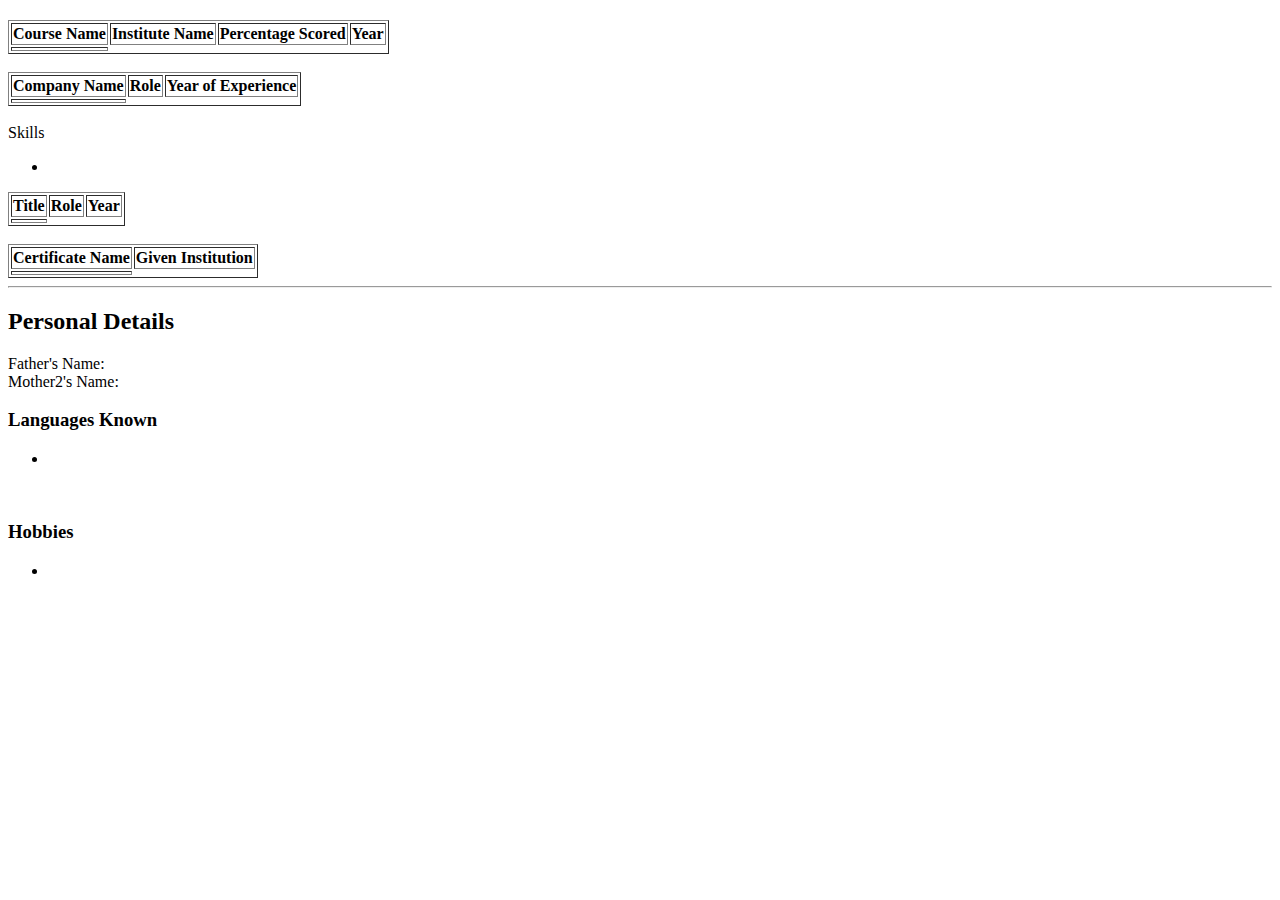
<file: resume builder_firebase_bootstrap/view.html>
<!DOCTYPE html>
<html lang="en">
<head>
    <meta charset="UTF-8">
    <meta name="viewport" content="width=device-width, initial-scale=1.0">
    <title>Document</title>
    <script src="myresume.js" type="text/javaScript"></script>
</head>
<body>
    <h2 id="name"></h2>
    <h3 id="email"></h3>
    <h3 id="phonenumber"></h3>
    <h3 id="date"></h3>
    <h3 id="address"></h3>
    <h3 id="dob"></h3>
    <h3 id="objective"></h3>

    <table border="1">
        <thead>
            <th>Course Name </th>
            <th>Institute Name </th>
            <th>Percentage Scored </th>
            <th>Year </th>
        </thead>
        <tbody id="trs">
          
            <tr>
                <td></td>

            </tr>
        </tbody>
    </table>
    </br>

    <table border="1">
        <thead>
            <th>Company Name </th>
            <th>Role </th>
            <th>Year of Experience </th>
        </thead>
        <tbody id="experience">
          
            <tr>
                <td></td>

            </tr>
        </tbody>
    </table>

    <br>
    <label>Skills</label>
    <ul id="skills"  border=1>
        
        <li></li>
    </ul>

    <table border="1">
        <thead>
            <th>Title</th>
            <th>Role </th>
            <th>Year</th>
        </thead>
        <tbody id="projects">
          
            <tr>
                <td></td>

            </tr>
        </tbody>
    </table>

    <br>
    <table border="1">
        <thead>
            <th>Certificate Name</th>
            <th>Given Institution </th>
           
        </thead>
        <tbody id="certification">
          
            <tr>
                <td></td>

            </tr>
        </tbody>
    </table>
   
    <hr>

    <h2>Personal Details</h2>
    
    Father's Name:  <b id="fathername"></b><br>
    Mother2's Name:  <b id="mothername"></b>

    <h3>Languages Known</h3>
    <ul id="languages">
        <li></li>
    </ul>
    <br>
    <h3>Hobbies</h3>
    <ul id="hobby">
        <li></li>
    </ul>




    
</body>



<script>
   let params = new URLSearchParams(document.location.search);
    let index= params.get("index");
   

    let existingdata=localStorage.getItem("resume")
    let parseddata=JSON.parse(existingdata)
    

   
    document.getElementById("name").innerHTML=parseddata[index].name;
    document.getElementById("email").innerHTML=parseddata[index].email;
    document.getElementById("phonenumber").innerHTML=parseddata[index].phonenumber;
    document.getElementById("date").innerHTML=parseddata[index].date;
    document.getElementById("address").innerHTML=parseddata[index].address;
    document.getElementById("dob").innerHTML=parseddata[index].date_of_birth;
    document.getElementById("objective").innerHTML=parseddata[index].objectives;
   
    

   

    let education = parseddata[index].education;
     let trs="";
    for (let each in education){ 
        trs=trs +  `<tr><td> ${parseddata[index].education[each].course_name}</td>
                        <td> ${parseddata[index].education[each].institution_name}</td>
                        <td> ${parseddata[index].education[each].percentage_scored}</td>
                        <td> ${parseddata[index].education[each].Year}</td>
                    </tr>`   
    }
    document.getElementById("trs").innerHTML=trs



    let experience=parseddata[index].experience;
    let experience_trs="";
    for (let each in experience){ 
        experience_trs=experience_trs +  `<tr><td> ${parseddata[index].experience[each].company_name}</td>
                        <td> ${parseddata[index].experience[each].role}</td>
                        <td> ${parseddata[index].experience[each].year_of_experience}</td>
                    </tr>`   
    }
    document.getElementById("experience").innerHTML= experience_trs


    let project=parseddata[index].projects;
    let project_trs="";
    for (let each in project){ 
        project_trs=project_trs +  `<tr><td> ${parseddata[index].projects[each].title}</td>
                        <td> ${parseddata[index].projects[each].role}</td>
                        <td> ${parseddata[index].projects[each].year}</td>
                    </tr>`   
    }
    document.getElementById("projects").innerHTML= project_trs


    let certification=parseddata[index].certifications;
    let certification_trs="";
    for (let each in certification){ 
        certification_trs=certification_trs +  `<tr><td> ${parseddata[index].certifications[each].certificate_name}</td>
                        <td> ${parseddata[index].certifications[each].given_institution}</td>
                       
                    </tr>`   
    }
    document.getElementById("certification").innerHTML= certification_trs




    let skills = parseddata[index].skills;
    let skills_tr="";
    for (let each in skills){
        skills_tr=skills_tr + `<li> ${parseddata[index].skills[each]}</li>`
    }
    document.getElementById("skills").innerHTML=skills_tr

       
   let languages = parseddata[index].personal_details.languages_known;
    let language_tr="";
    for (let each of languages){
        language_tr=language_tr + `<li> ${each}</li>`
    }
   document.getElementById("languages").innerHTML=language_tr


   let hobbies = parseddata[index].personal_details.hobbies;
    let hobby_tr="";
    for (let each of hobbies){
        hobby_tr=hobby_tr + `<li> ${each}</li>`
    }
   document.getElementById("hobby").innerHTML=hobby_tr
   

    let fathername=parseddata[index].personal_details.father_name
    document.getElementById("fathername").innerHTML=fathername

    let mothername=parseddata[index].personal_details.mother_name
    document.getElementById("mothername").innerHTML=mothername
    
   
   
</script>
</html>
</file>
